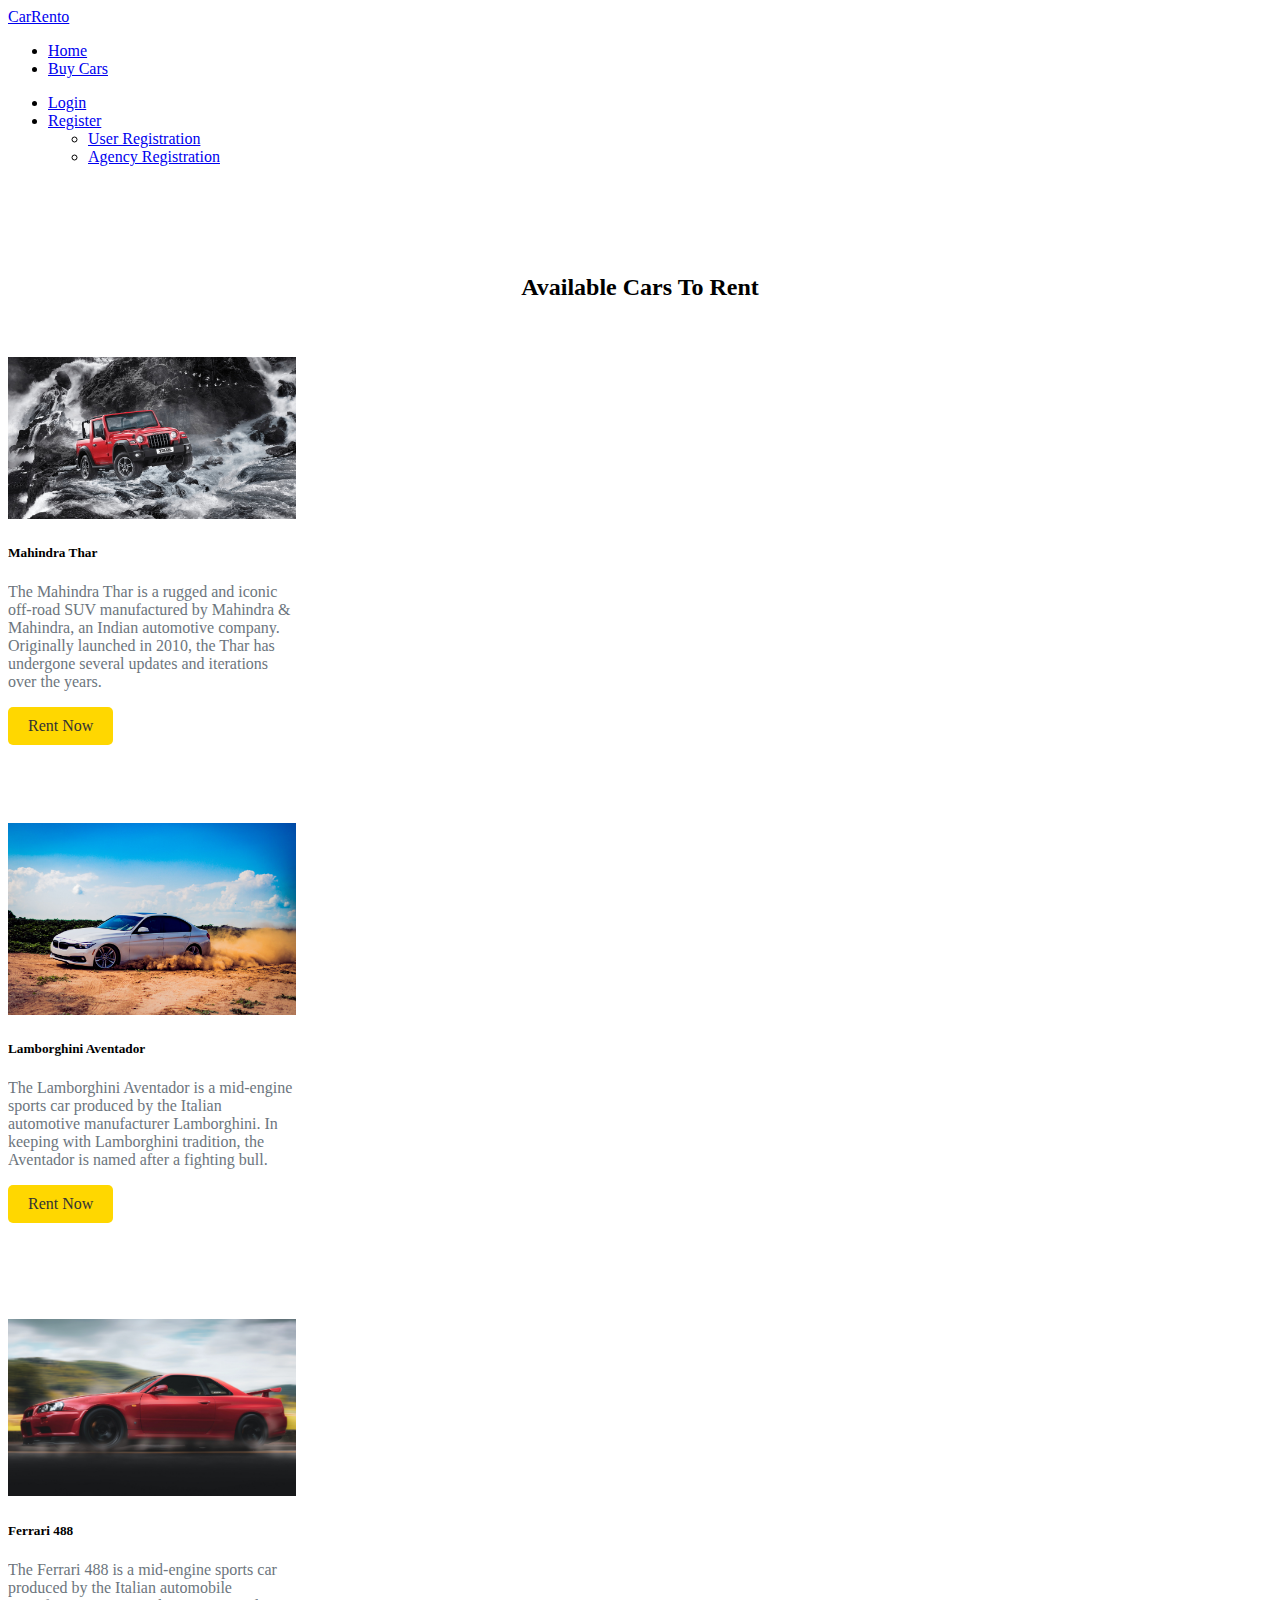
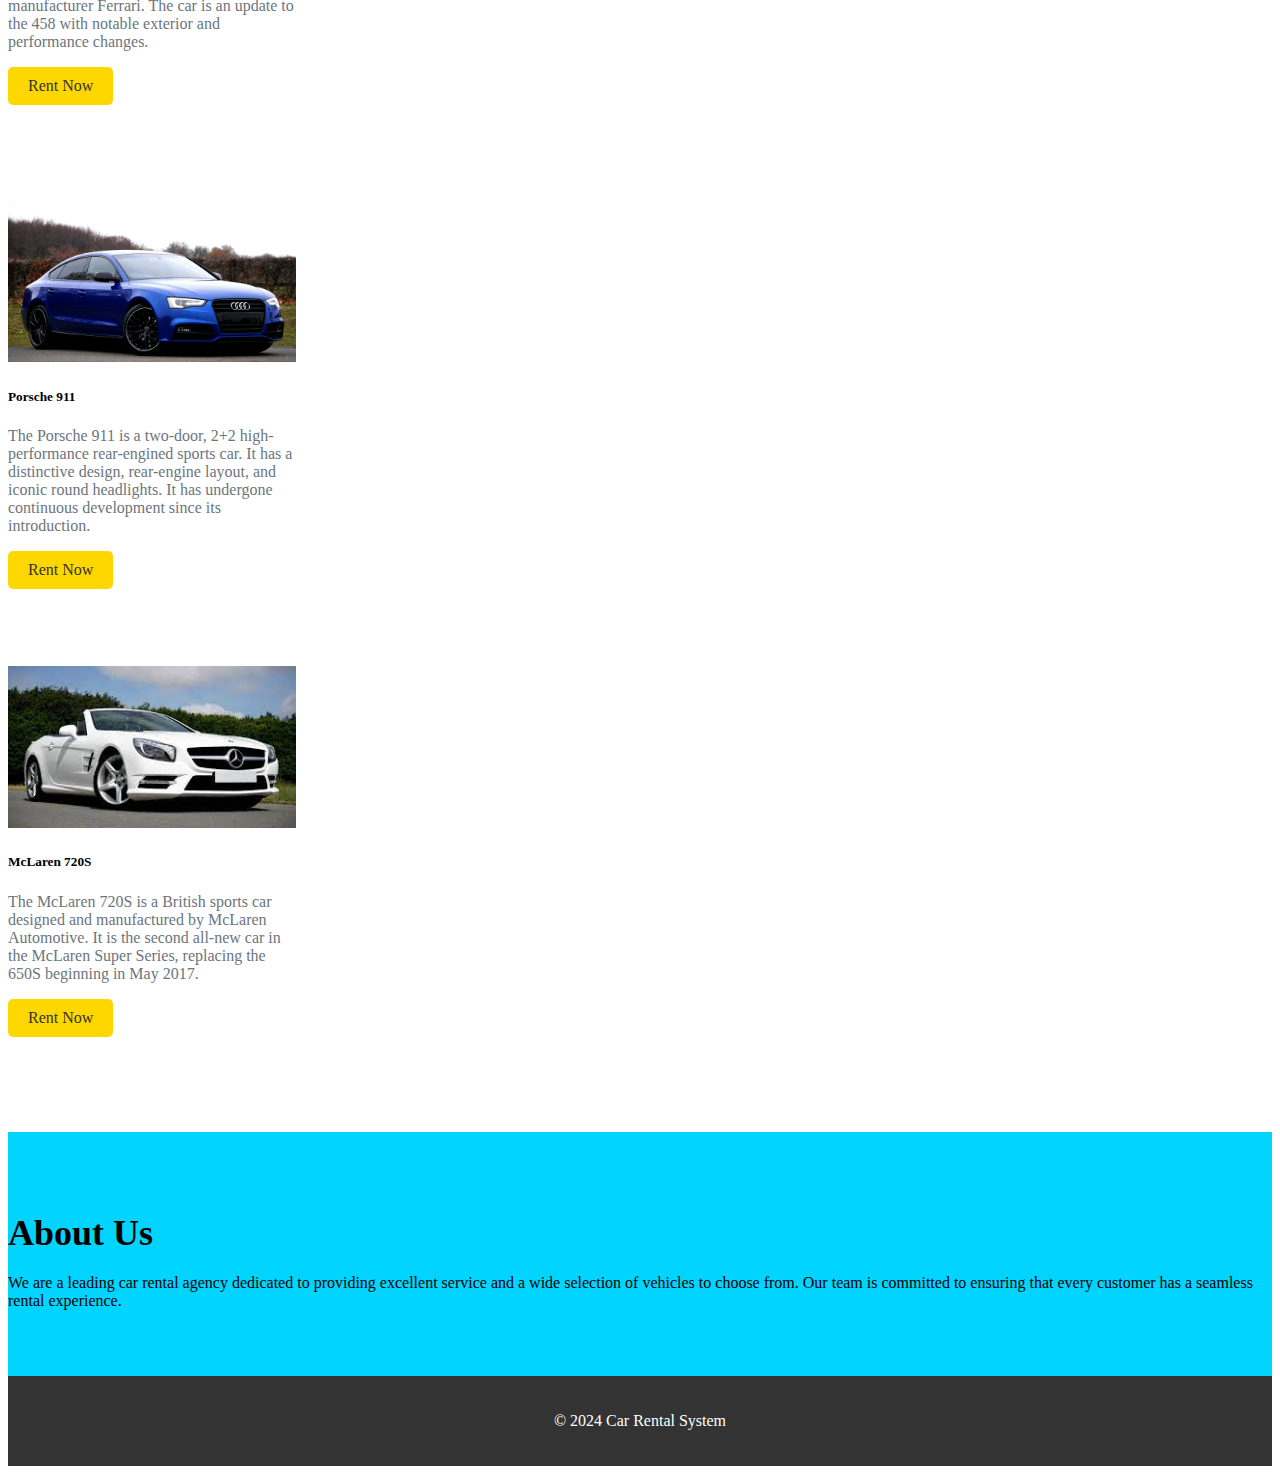
<file: carsList.html>
<!DOCTYPE html>
<html lang="en">
<head>
    <meta charset="UTF-8">
    <meta name="viewport" content="width=device-width, initial-scale=1.0">
    <title>CarRento - Available Cars</title>
    <link href="https://cdn.jsdelivr.net/npm/bootstrap@5.3.2/dist/css/bootstrap.min.css" rel="stylesheet"
        integrity="sha384-T3c6CoIi6uLrA9TneNEoa7RxnatzjcDSCmG1MXxSR1GAsXEV/Dwwykc2MPK8M2HN" crossorigin="anonymous">
    <link rel="stylesheet" href="style.css">
    <style>
        .card {
            transition: transform 0.3s;
        }

        .card:hover {
            transform: translateY(-10px);
        }

        .card-body {
            height: 300px;
            overflow: hidden;
        }

        .card-img-top {
            transition: transform 0.3s;
        }

        .card:hover .card-img-top {
            transform: scale(1.1);
        }

        .card-title {
            font-weight: bold;
        }

        .card-text {
            color: #6c757d;
        }
    </style>

</head>
<body>
    
    <nav class="navbar navbar-expand-lg bg-body-tertiary">
        <div class="container-fluid">
            <a class="navbar-brand" href="index.html">CarRento</a>
            <div class="collapse navbar-collapse" id="navbarSupportedContent">
                <ul class="navbar-nav me-auto mb-2 mb-lg-0">
                    <li class="nav-item">
                        <a class="nav-link active" aria-current="page" href="index.html">Home</a>
                    </li>
                    <li class="nav-item">
                        <a class="nav-link active" aria-current="page" href="carsList.html">Buy Cars</a>
                    </li>
                </ul>

                <div class="ml-auto mx-3">
                    <ul class="navbar-nav">
                        <li class="nav-item">
                            <a class="nav-link active" aria-current="page" href="login.html">Login</a>
                        </li>
                        <li class="nav-item dropdown">
                            <a class="nav-link dropdown-toggle active" href="#" role="button" data-bs-toggle="dropdown"
                                aria-expanded="false">
                                Register
                            </a>
                            <ul class="dropdown-menu dropdown-menu-end">
                                <li><a class="dropdown-item" href="userRegister.html">User Registration</a></li>
                                <li><a class="dropdown-item" href="agencyRegister.html">Agency Registration</a></li>
                            </ul>
                        </li>
                    </ul>
                </div>
            </div>
        </div>
    </nav> <br><br><br><br>

    <h2 style="text-align: center;">Available Cars To Rent</h2><br><br>

    <div class="container">
        <div class="row">
            <div class="col-md-4 mb-3">
                <div class="card" style="width: 18rem;">
                    <img src="images/image1.jpg" class="card-img-top" alt="..." style="width: 18rem;">
                    <div class="card-body">
                        <h5 class="card-title">Mahindra Thar</h5>
                        <p class="card-text">The Mahindra Thar is a rugged and iconic off-road SUV manufactured by Mahindra & Mahindra, an Indian automotive company. Originally launched in 2010, the Thar has undergone several updates and iterations over the years.</p>
                        <a href="#" class="btn btn-primary">Rent Now</a>
                    </div>
                </div>
            </div>

            <div class="col-md-4 mb-3">
                <div class="card" style="width: 18rem;">
                    <img src="images/image2.jpg" class="card-img-top" alt="..." style="width: 18rem;">
                    <div class="card-body">
                        <h5 class="card-title">Lamborghini Aventador</h5>
                        <p class="card-text">The Lamborghini Aventador is a mid-engine sports car produced by the Italian automotive manufacturer Lamborghini. In keeping with Lamborghini tradition, the Aventador is named after a fighting bull.</p>
                        <a href="#" class="btn btn-primary">Rent Now</a>
                    </div>
                </div>
            </div>

            <div class="col-md-4 mb-3">
                <div class="card" style="width: 18rem;">
                    <img src="images/image3.jpg" class="card-img-top" alt="..." style="width: 18rem;">
                    <div class="card-body">
                        <h5 class="card-title">Ferrari 488</h5>
                        <p class="card-text">The Ferrari 488 is a mid-engine sports car produced by the Italian automobile manufacturer Ferrari. The car is an update to the 458 with notable exterior and performance changes.</p>
                        <a href="#" class="btn btn-primary">Rent Now</a>
                    </div>
                </div>
            </div>

            <div class="col-md-4 mb-3">
                <div class="card" style="width: 18rem;">
                    <img src="images/image4.jpg" class="card-img-top" alt="..." style="width: 18rem;">
                    <div class="card-body">
                        <h5 class="card-title">Porsche 911</h5>
                        <p class="card-text">The Porsche 911 is a two-door, 2+2 high-performance rear-engined sports car. It has a distinctive design, rear-engine layout, and iconic round headlights. It has undergone continuous development since its introduction.</p>
                        <a href="#" class="btn btn-primary">Rent Now</a>
                    </div>
                </div>
            </div>

            <div class="col-md-4 mb-3">
                <div class="card" style="width: 18rem;">
                    <img src="images/image5.jpg" class="card-img-top" alt="..." style="width: 18rem;">
                    <div class="card-body">
                        <h5 class="card-title">McLaren 720S</h5>
                        <p class="card-text">The McLaren 720S is a British sports car designed and manufactured by McLaren Automotive. It is the second all-new car in the McLaren Super Series, replacing the 650S beginning in May 2017.</p>
                        <a href="#" class="btn btn-primary">Rent Now</a>
                    </div>
                </div>
            </div>
        </div>
    </div>


    <section id="about">
        <div class="container">
            <h2>About Us</h2>
            <p>We are a leading car rental agency dedicated to providing excellent service and a wide selection of
                vehicles to choose from. Our team is committed to ensuring that every customer has a seamless rental
                experience.</p>
        </div>
    </section>

    <footer>
        <div class="container">
            <p>&copy; 2024 Car Rental System</p>
        </div>
    </footer>

    
    <script src="https://cdn.jsdelivr.net/npm/bootstrap@5.3.2/dist/js/bootstrap.bundle.min.js"
        integrity="sha384-C6RzsynM9kWDrMNeT87bh95OGNyZPhcTNXj1NW7RuBCsyN/o0jlpcV8Qyq46cDfL"
        crossorigin="anonymous"></script>

</body>
</html>
</file>
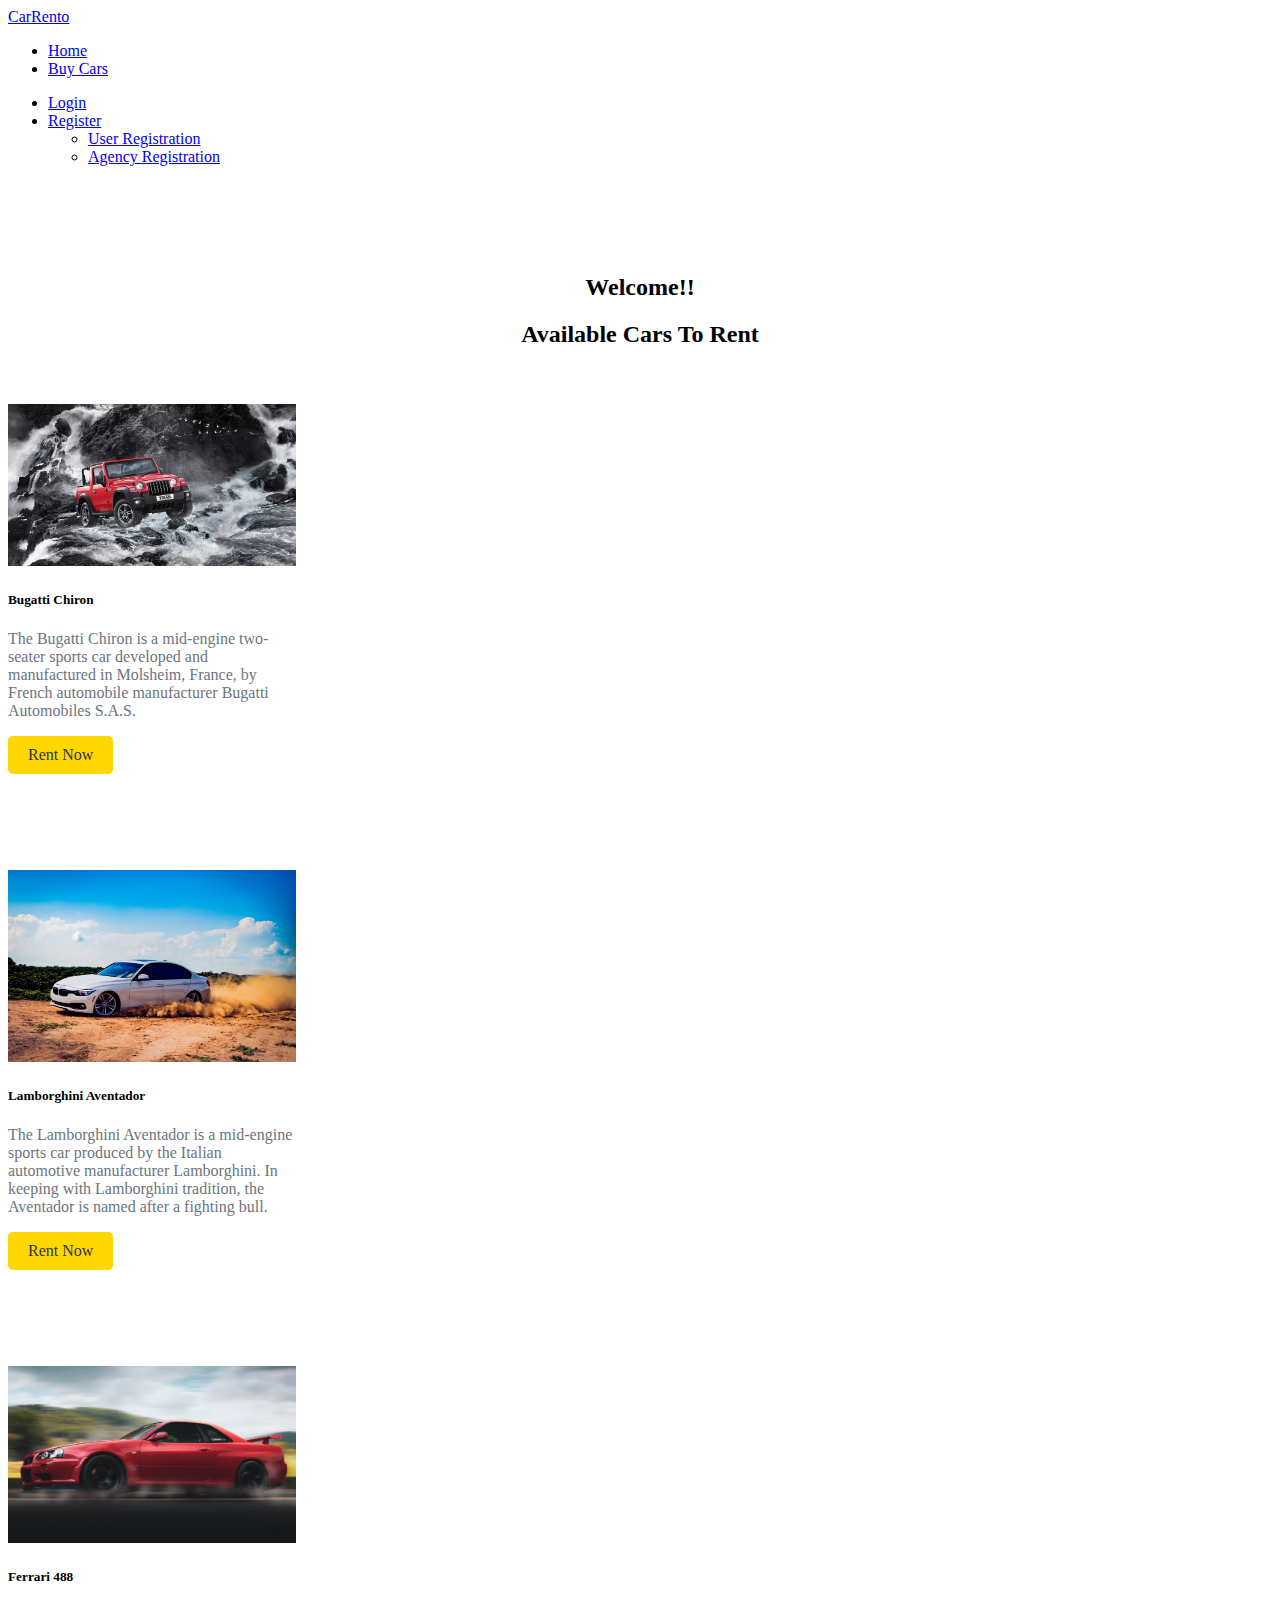
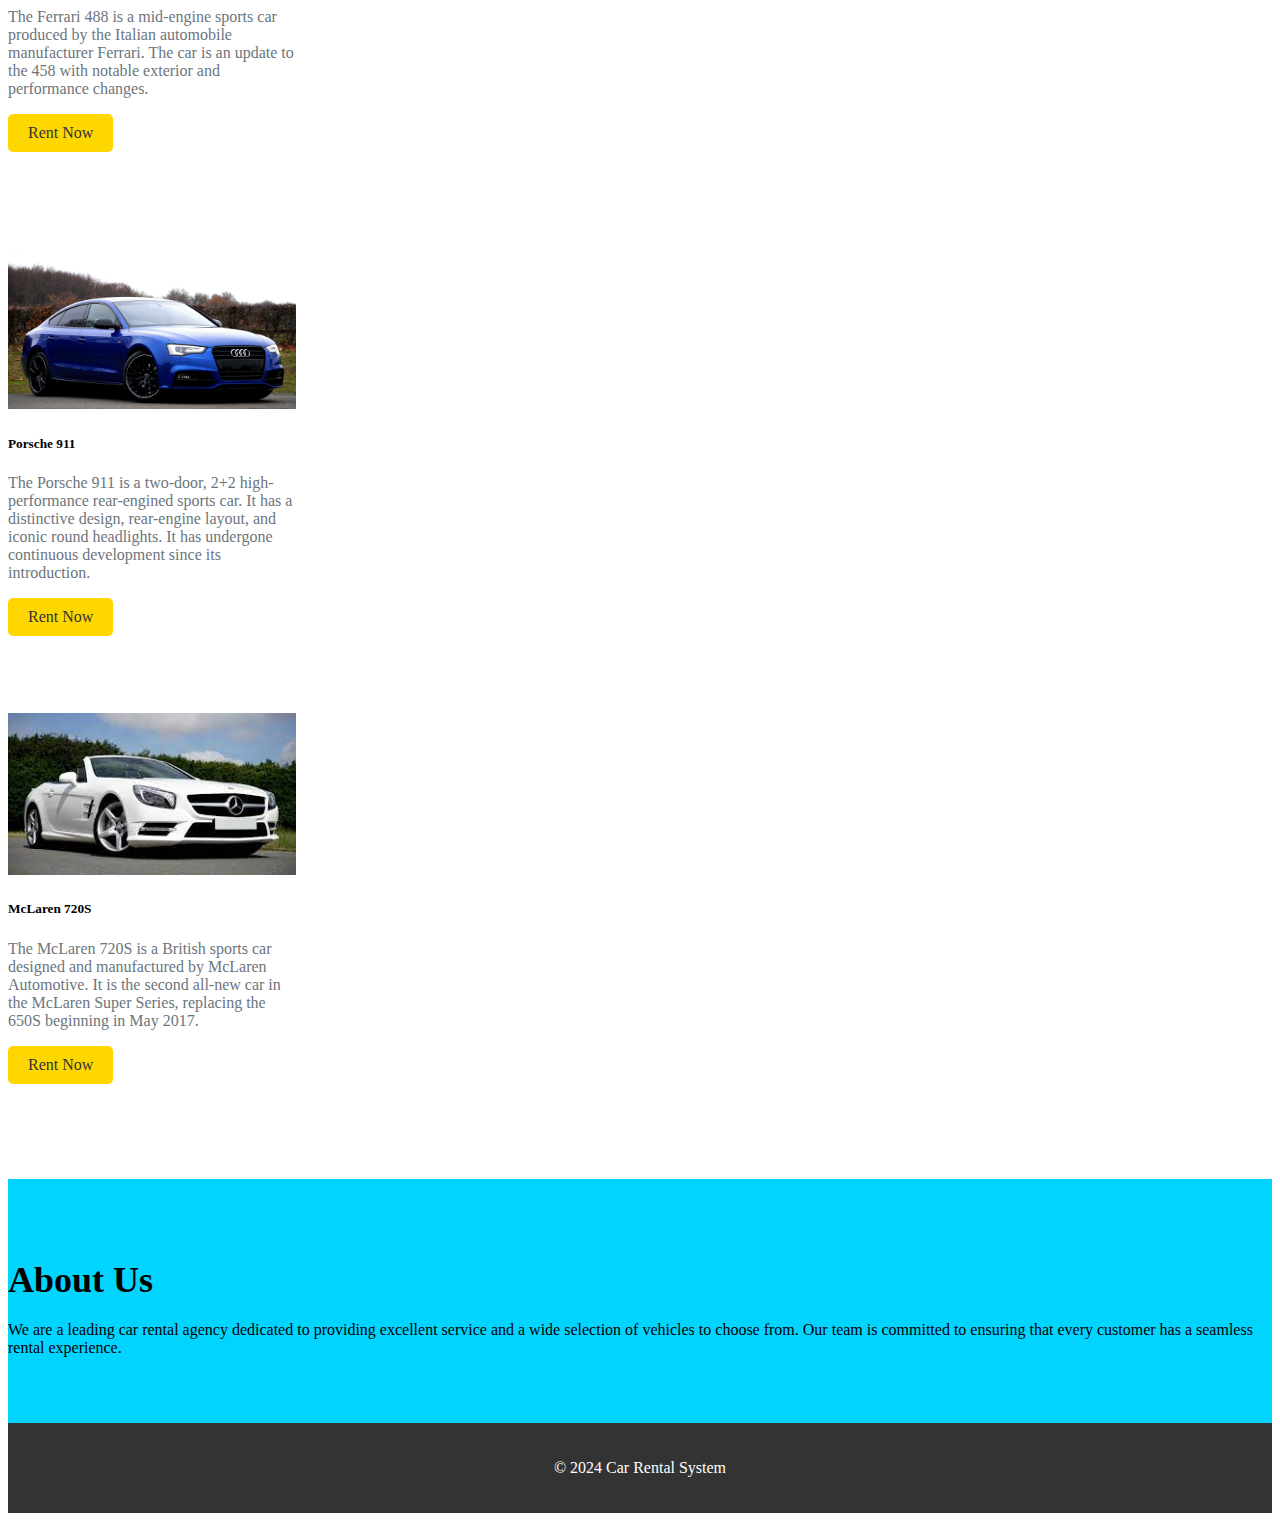
<file: dashboard.html>
<!DOCTYPE html>
<html lang="en">

<head>
    <meta charset="UTF-8">
    <meta name="viewport" content="width=device-width, initial-scale=1.0">
    <title>Car Rental System - Dashboard</title>
    <link href="https://cdn.jsdelivr.net/npm/bootstrap@5.3.2/dist/css/bootstrap.min.css" rel="stylesheet"
        integrity="sha384-T3c6CoIi6uLrA9TneNEoa7RxnatzjcDSCmG1MXxSR1GAsXEV/Dwwykc2MPK8M2HN" crossorigin="anonymous">
    <link rel="stylesheet" href="style.css">
    <style>
        .card {
            transition: transform 0.3s;
        }

        .card:hover {
            transform: translateY(-10px);
        }

        .card-body {
            height: 300px;
            overflow: hidden;
        }

        .card-img-top {
            transition: transform 0.3s;
        }

        .card:hover .card-img-top {
            transform: scale(1.1);
        }

        .card-title {
            font-weight: bold;
        }

        .card-text {
            color: #6c757d;
        }
    </style>
</head>

<body>

    <nav class="navbar navbar-expand-lg bg-body-tertiary">
        <div class="container-fluid">
            <a class="navbar-brand" href="index.html">CarRento</a>
            <div class="collapse navbar-collapse" id="navbarSupportedContent">
                <ul class="navbar-nav me-auto mb-2 mb-lg-0">
                    <li class="nav-item">
                        <a class="nav-link active" aria-current="page" href="index.html">Home</a>
                    </li>
                    <li class="nav-item">
                        <a class="nav-link active" aria-current="page" href="carsList.html">Buy Cars</a>
                    </li>
                </ul>

                <div class="ml-auto mx-3">
                    <ul class="navbar-nav">
                        <li class="nav-item">
                            <a class="nav-link active" aria-current="page" href="login.html">Login</a>
                        </li>
                        <li class="nav-item dropdown">
                            <a class="nav-link dropdown-toggle active" href="#" role="button" data-bs-toggle="dropdown"
                                aria-expanded="false">
                                Register
                            </a>
                            <ul class="dropdown-menu dropdown-menu-end">
                                <li><a class="dropdown-item" href="userRegister.html">User Registration</a></li>
                                <li><a class="dropdown-item" href="agencyRegister.html">Agency Registration</a></li>
                            </ul>
                        </li>
                    </ul>
                </div>
            </div>
        </div>
    </nav> <br><br><br><br>
    <div class="container">
        <h2 style="text-align: center;">Welcome!!</h2>
    </div>

    <h2 style="text-align: center;">Available Cars To Rent</h2><br><br>
    <div class="container">
        <div class="row">
            <div class="col-md-4 mb-3">
                <div class="card" style="width: 18rem;">
                    <img src="images/image1.jpg" class="card-img-top" alt="..." style="width: 18rem;">
                    <div class="card-body">
                        <h5 class="card-title">Bugatti Chiron</h5>
                        <p class="card-text">The Bugatti Chiron is a mid-engine two-seater sports car developed and
                            manufactured in Molsheim, France, by French automobile manufacturer Bugatti Automobiles
                            S.A.S.</p>
                        <a href="#" class="btn btn-primary">Rent Now</a>
                    </div>
                </div>
            </div>

            <div class="col-md-4 mb-3">
                <div class="card" style="width: 18rem;">
                    <img src="images/image2.jpg" class="card-img-top" alt="..." style="width: 18rem;">
                    <div class="card-body">
                        <h5 class="card-title">Lamborghini Aventador</h5>
                        <p class="card-text">The Lamborghini Aventador is a mid-engine sports car produced by the
                            Italian automotive manufacturer Lamborghini. In keeping with Lamborghini tradition, the
                            Aventador is named after a fighting bull.</p>
                        <a href="#" class="btn btn-primary">Rent Now</a>
                    </div>
                </div>
            </div>

            <div class="col-md-4 mb-3">
                <div class="card" style="width: 18rem;">
                    <img src="images/image3.jpg" class="card-img-top" alt="..." style="width: 18rem;">
                    <div class="card-body">
                        <h5 class="card-title">Ferrari 488</h5>
                        <p class="card-text">The Ferrari 488 is a mid-engine sports car produced by the Italian
                            automobile manufacturer Ferrari. The car is an update to the 458 with notable exterior and
                            performance changes.</p>
                        <a href="#" class="btn btn-primary">Rent Now</a>
                    </div>
                </div>
            </div>

            <div class="col-md-4 mb-3">
                <div class="card" style="width: 18rem;">
                    <img src="images/image4.jpg" class="card-img-top" alt="..." style="width: 18rem;">
                    <div class="card-body">
                        <h5 class="card-title">Porsche 911</h5>
                        <p class="card-text">The Porsche 911 is a two-door, 2+2 high-performance rear-engined sports
                            car. It has a distinctive design, rear-engine layout, and iconic round headlights. It has
                            undergone continuous development since its introduction.</p>
                        <a href="#" class="btn btn-primary">Rent Now</a>
                    </div>
                </div>
            </div>

            <div class="col-md-4 mb-3">
                <div class="card" style="width: 18rem;">
                    <img src="images/image5.jpg" class="card-img-top" alt="..." style="width: 18rem;">
                    <div class="card-body">
                        <h5 class="card-title">McLaren 720S</h5>
                        <p class="card-text">The McLaren 720S is a British sports car designed and manufactured by
                            McLaren Automotive. It is the second all-new car in the McLaren Super Series, replacing the
                            650S beginning in May 2017.</p>
                        <a href="#" class="btn btn-primary">Rent Now</a>
                    </div>
                </div>
            </div>
        </div>
    </div>


    <section id="about">
        <div class="container">
            <h2>About Us</h2>
            <p>We are a leading car rental agency dedicated to providing excellent service and a wide selection of
                vehicles to choose from. Our team is committed to ensuring that every customer has a seamless rental
                experience.</p>
        </div>
    </section>

    <footer>
        <div class="container">
            <p>&copy; 2024 Car Rental System</p>
        </div>
    </footer>

    <script src="https://cdn.jsdelivr.net/npm/bootstrap@5.3.2/dist/js/bootstrap.bundle.min.js"
        integrity="sha384-C6RzsynM9kWDrMNeT87bh95OGNyZPhcTNXj1NW7RuBCsyN/o0jlpcV8Qyq46cDfL"
        crossorigin="anonymous"></script>
</body>

</html>
</file>
<file: style.css>
#about {
    background: #00d4ff;
    padding: 50px 0;
  }
  
  #about h2 {
    font-size: 36px;
    margin-bottom: 20px;
  }
  
  footer {
    background: #333;
    color: #fff;
    text-align: center;
    padding: 20px 0;
  }
  

  
#hero {
    color: #000000;
    text-align: center;
    padding: 100px 0;
    background-size: cover;
    background-repeat: no-repeat;
    background-position: center;
    height: 500px;
  }
  
  #hero h2 {
    font-size: 40px;
    margin-bottom: 20px;
  }
  
  #hero p {
    font-size: 18px;
    margin-bottom: 20px;
  }
  
  .btn {
    display: inline-block;
    background: #FFD700;
    color: #333;
    padding: 10px 20px;
    text-decoration: none;
    border-radius: 5px;
    transition: background 0.3s ease;
  }
  
  .btn:hover {
    background: #C0C0C0;
  }
</file>
